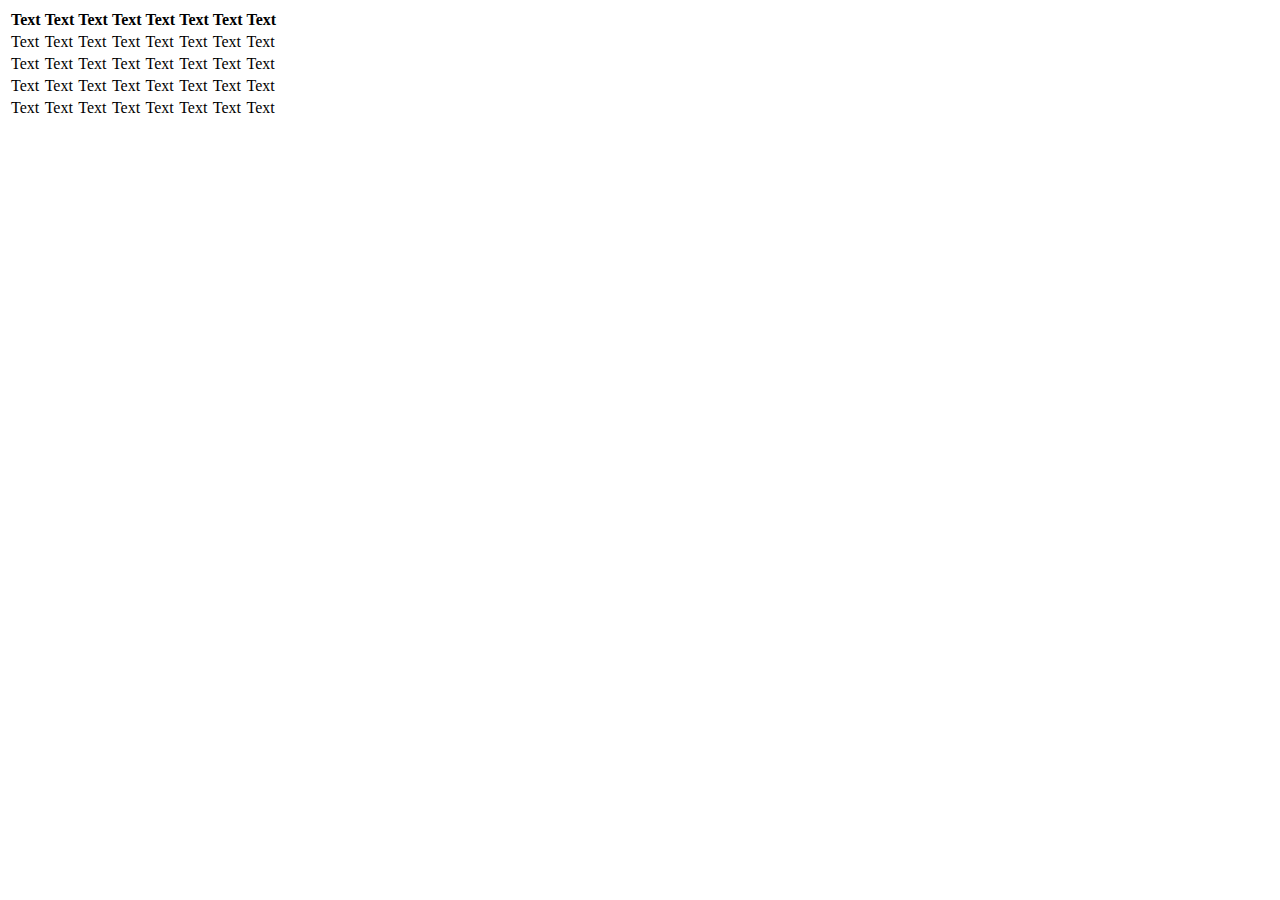
<file: test.html>
<!DOCTYPE html>
<html lang="en">

<head>
   <meta charset="UTF-8">
   <meta name="viewport" content="width=device-width, initial-scale=1.0">
   <title>Document</title>
</head>

<body>
   <div class="wrapper">
      <table>
         <thead>
            <tr>
               <th>Text</th>
               <th>Text</th>
               <th>Text</th>
               <th>Text</th>
               <th>Text</th>
               <th>Text</th>
               <th>Text</th>
               <th>Text</th>
            </tr>
         </thead>
         <tbody>
            <tr>
               <td>Text</td>
               <td>Text</td>
               <td>Text</td>
               <td>Text</td>
               <td>Text</td>
               <td>Text</td>
               <td>Text</td>
               <td>Text</td>
            </tr>
            <tr>
               <td>Text</td>
               <td>Text</td>
               <td>Text</td>
               <td>Text</td>
               <td>Text</td>
               <td>Text</td>
               <td>Text</td>
               <td>Text</td>
            </tr>
            <tr>
               <td>Text</td>
               <td>Text</td>
               <td>Text</td>
               <td>Text</td>
               <td>Text</td>
               <td>Text</td>
               <td>Text</td>
               <td>Text</td>
            </tr>
            <tr>
               <td>Text</td>
               <td>Text</td>
               <td>Text</td>
               <td>Text</td>
               <td>Text</td>
               <td>Text</td>
               <td>Text</td>
               <td>Text</td>
            </tr>
         </tbody>
      </table>
   </div>
</body>

</html>
</file>
